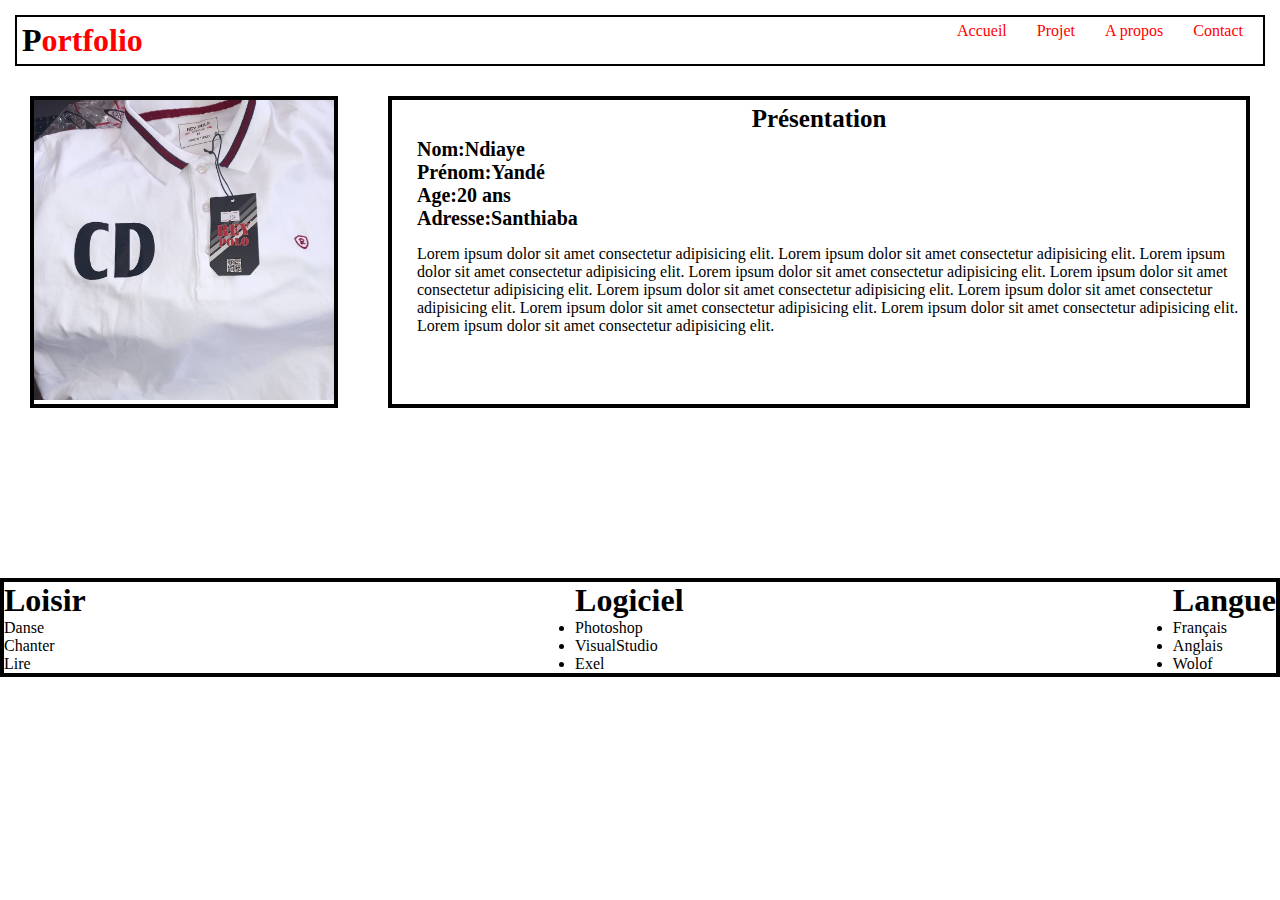
<file: pages/index.html>
<!DOCTYPE html>
<html lang="en">
<head>
    <meta charset="UTF-8">
    <meta name="viewport" content="width=device-width, initial-scale=1.0">
    <title>Document</title>
    <link rel="stylesheet" href="../styles/style.css">
</head>
<body>
    <main>
<header>
    <nav>
        <h1><span style="color: black;">P</span>ortfolio</h1>
        <ul>
            <li><a href="index.html">Accueil</a></li>
            <li><a href="projet.html">Projet</a></li>
            <li><a href="a propos.html">A propos</a></li>
            <li><a href="contacst.html">Contact</a></li>
        </ul>
    </nav>
</header>

<section class="section1">
<aside>
    <img src="../images/cd.jpg" alt="">
</aside>
<article>
    <h1>Présentation</h1>
    <h2>Nom:Ndiaye</h2>
    <h2>Prénom:Yandé</h2>
    <h2>Age:20 ans</h2>
    <h2>Adresse:Santhiaba</h2>
    <p>Lorem ipsum dolor sit amet consectetur adipisicing elit.
        Lorem ipsum dolor sit amet consectetur adipisicing elit.
        Lorem ipsum dolor sit amet consectetur adipisicing elit.
        Lorem ipsum dolor sit amet consectetur adipisicing elit.
        Lorem ipsum dolor sit amet consectetur adipisicing elit.
        Lorem ipsum dolor sit amet consectetur adipisicing elit.
        Lorem ipsum dolor sit amet consectetur adipisicing elit.
        Lorem ipsum dolor sit amet consectetur adipisicing elit.
        Lorem ipsum dolor sit amet consectetur adipisicing elit.
        Lorem ipsum dolor sit amet consectetur adipisicing elit.</p>
    </article>
</section>

<footer>
    <div>
        <h1>Loisir</h1>
        <ul>
            <li>Danse</li>
            <li>Chanter</li>
            <li>Lire</li>
        </ul>
    </div>

    <div>
        <h1>Logiciel</h1>
        <ul>
            <li>Photoshop</li>
            <li>VisualStudio</li>
            <li>Exel</li>
        </ul>
    </div>

    <div>
        <h1>Langue</h1>
        <ul>
            <li>Français</li>
            <li>Anglais</li>
            <li>Wolof</li>
        </ul>
    </div>
    
</footer>

</main>
</body>
</html>
</file>
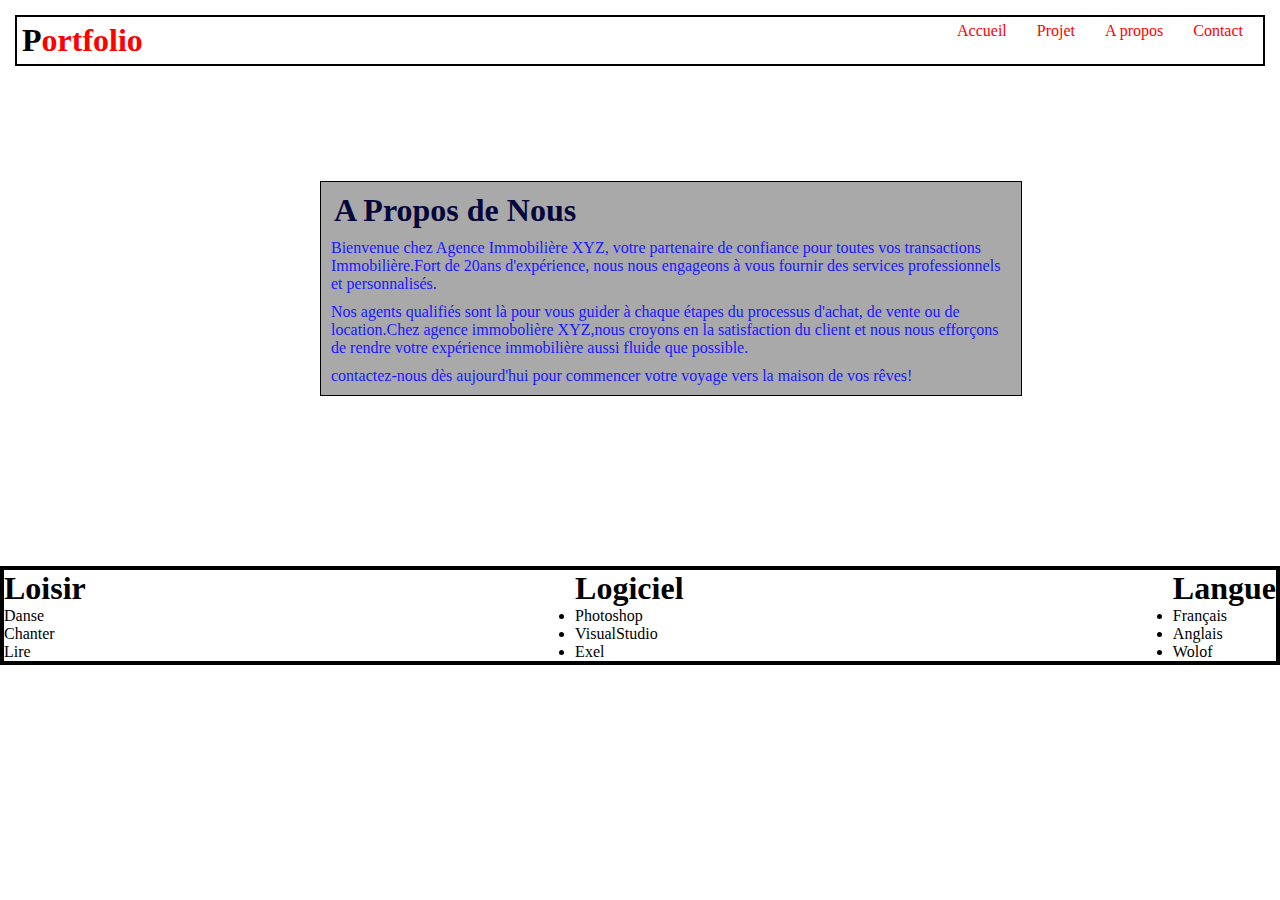
<file: pages/a propos.html>
<!DOCTYPE html>
<html lang="en">
<head>
    <meta charset="UTF-8">
    <meta name="viewport" content="width=device-width, initial-scale=1.0">
    <title>A propos</title>
    <link rel="stylesheet" href="../styles/style.css">
</head>
<body>
    <main>
<header>
    <nav>
        <h1><span style="color: black;">P</span>ortfolio</h1>
        <ul>
            <li><a href="index.html">Accueil</a></li>
            <li><a href="projet.html">Projet</a></li>
            <li><a href="a propos.html">A propos</a></li>
            <li><a href="contacst.html">Contact</a></li>
        </ul>
    </nav>
</header>

<section class="section3" >
    
       <h1>A Propos de Nous</h1>
       <p>Bienvenue chez Agence Immobilière XYZ, votre partenaire de confiance pour toutes vos transactions Immobilière.Fort de 20ans d'expérience, 
        nous nous engageons à vous fournir des services professionnels et personnalisés.</p>
        <p>Nos agents qualifiés sont là pour vous guider à chaque étapes du processus d'achat, de vente ou de location.Chez agence immobolière XYZ,nous croyons en la satisfaction du client et nous nous efforçons de rendre votre expérience immobilière aussi fluide que possible.</p>
        <p>contactez-nous dès aujourd'hui pour commencer votre voyage vers la maison de vos rêves!</p>

    </div>
</section>

<footer>
    <div>
        <h1>Loisir</h1>
        <ul>
            <li>Danse</li>
            <li>Chanter</li>
            <li>Lire</li>
        </ul>
    </div>

    <div>
        <h1>Logiciel</h1>
        <ul>
            <li>Photoshop</li>
            <li>VisualStudio</li>
            <li>Exel</li>
        </ul>
    </div>

    <div>
        <h1>Langue</h1>
        <ul>
            <li>Français</li>
            <li>Anglais</li>
            <li>Wolof</li>
        </ul>
    </div>
    
</footer>

</main>
</body>
</html>
</file>
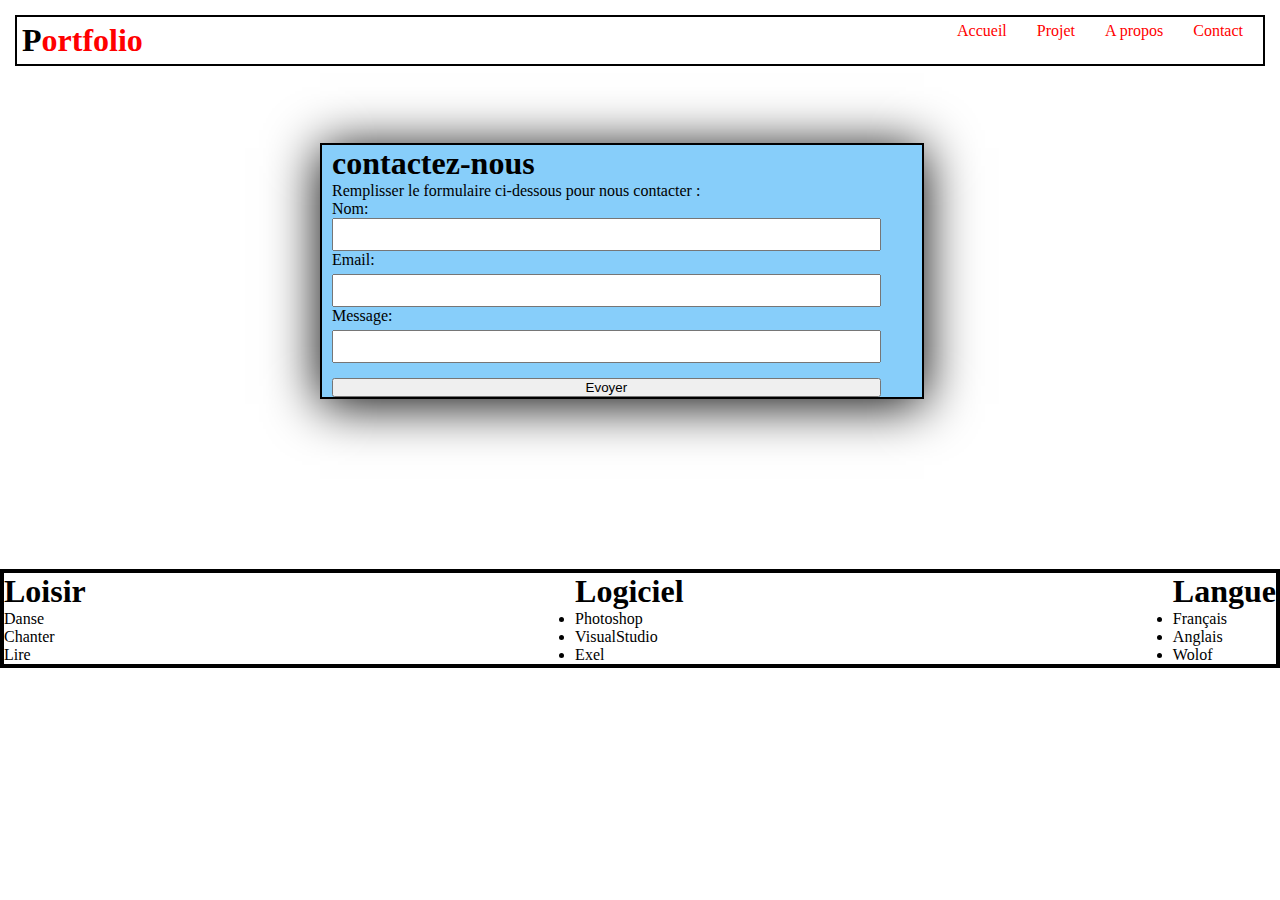
<file: pages/contacst.html>
<!DOCTYPE html>
<html lang="en">
<head>
    <meta charset="UTF-8">
    <meta name="viewport" content="width=device-width, initial-scale=1.0">
    <title>Document</title>
    <link rel="stylesheet" href="../styles/style.css">
</head>
<body>
   <main>
    <header>
        <nav>
            <h1><span style="color: black;">P</span>ortfolio</h1>
            <ul>
                <li><a href="index.html">Accueil</a></li>
                <li><a href="projet.html">Projet</a></li>
                <li><a href="a propos.html">A propos</a></li>
                <li><a href="contacst.html">Contact</a></li>
            </ul>
        </nav>
    </header>
    
    <section class="section2">
        <div class="bloc">
          <h1>contactez-nous</h1>
          <p>Remplisser le formulaire ci-dessous pour nous contacter :</p>
          <label for="">Nom:</label> <br>
          <input class="moi" type="text">
          <label for="">Email:</label> <br>
          <input class="toi" type="email">
          <label for="">Message:</label> <br>
          <input class="lui" type="text">
          <button class="nous">Evoyer</button> 
        </div>

    </section>
    <footer>
        <div>
            <h1>Loisir</h1>
            <ul>
                <li>Danse</li>
                <li>Chanter</li>
                <li>Lire</li>
            </ul>
        </div>
    
        <div>
            <h1>Logiciel</h1>
            <ul>
                <li>Photoshop</li>
                <li>VisualStudio</li>
                <li>Exel</li>
            </ul>
        </div>
    
        <div>
            <h1>Langue</h1>
            <ul>
                <li>Français</li>
                <li>Anglais</li>
                <li>Wolof</li>
            </ul>
        </div>
        
    </footer>
   </main> 
</body>
</html>
</file>
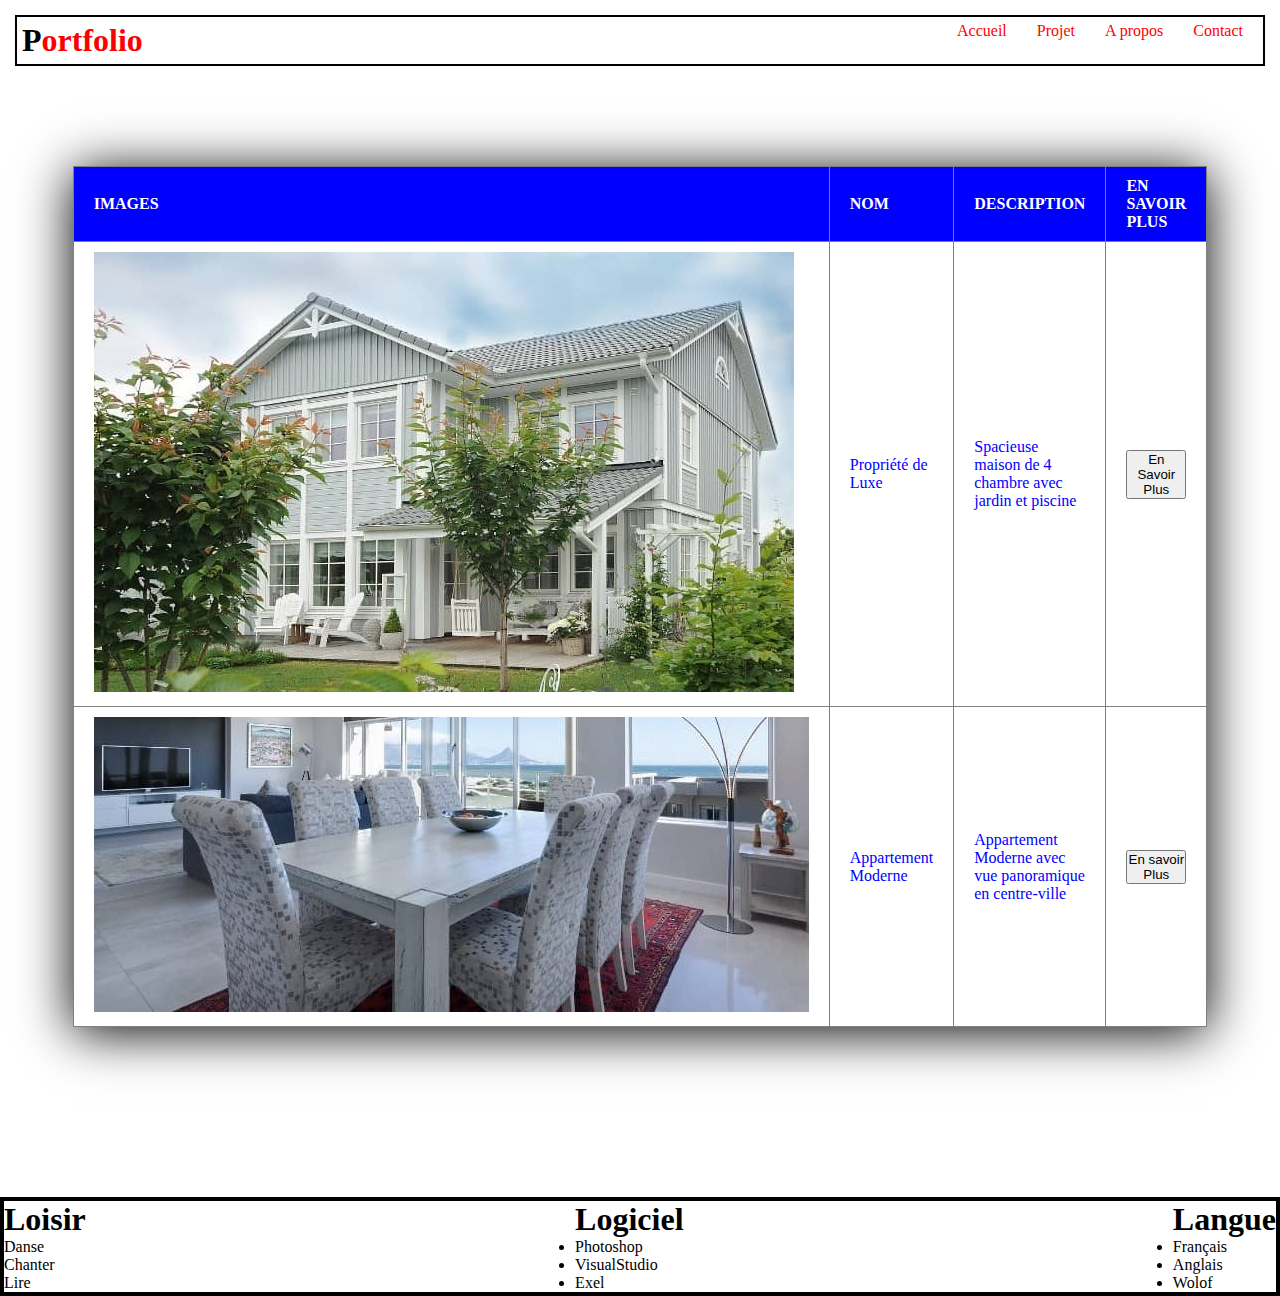
<file: pages/projet.html>
<!DOCTYPE html>
<html lang="en">
<head>
    <meta charset="UTF-8">
    <meta name="viewport" content="width=device-width, initial-scale=1.0">
    <title>Projet</title>
    <link rel="stylesheet" href="../styles/style.css">
</head>
<body>
    <main>
<header>
    <nav>
        <h1><span style="color: black;">P</span>ortfolio</h1>
        <ul>
            <li><a href="index.html">Accueil</a></li>
            <li><a href="projet.html">Projet</a></li>
            <li><a href="a propos.html">A propos</a></li>
            <li><a href="contacst.html">Contact</a></li>
        </ul>
    </nav>
</header>

<section class="section4">
    <table>
        
        <thead>
            
            <tr>
               <th>IMAGES</th> 
               <th>NOM</th>
               <th>DESCRIPTION</th>
               <th>EN SAVOIR PLUS</th>
            </tr>
        </thead>

        <tbody>
            <tr>
                <td><img src="../images/maison2.jpg" alt="100px"></td>
                <td>Propriété de Luxe</td>
                <td>Spacieuse maison de 4 chambre avec jardin et piscine</td>
                <td><button>En Savoir Plus</button></td>
                
            </tr>
            <tr>
                <td><img src="../images/maison.jpg" alt="100px"></td>
                <td>Appartement Moderne</td>
                <td>Appartement Moderne avec vue panoramique en centre-ville</td>
                <td> <button>En savoir Plus</button></td>
            </tr>
        </tbody>
    </table>
</section>

<footer>
    <div>
        <h1>Loisir</h1>
        <ul>
            <li>Danse</li>
            <li>Chanter</li>
            <li>Lire</li>
        </ul>
    </div>

    <div>
        <h1>Logiciel</h1>
        <ul>
            <li>Photoshop</li>
            <li>VisualStudio</li>
            <li>Exel</li>
        </ul>
    </div>

    <div>
        <h1>Langue</h1>
        <ul>
            <li>Français</li>
            <li>Anglais</li>
            <li>Wolof</li>
        </ul>
    </div>
    
</footer>

</main>
</body>
</html>
</file>
<file: styles/style.css>
*{
    margin: 0;
    padding: 0;
}
nav{
    display: flex;
    justify-content: space-between;
    border: 2px solid black;
    margin: 15px;
    padding: 5px;
}
nav h1{
    color: red;
}
 nav ul{
    display: flex;
}
 nav li{
    list-style: none;
}
ul li a{
    text-decoration: none;
    margin: 15px;
    color: red;
}
.section1{
display: flex;
margin: 30px;

}
aside img{
    height: 300px;
    
}
article{
    margin-left: 50px;
    
}
article h1{
    text-align: center;
    padding: 5px;
    font-size: 25px;
}
article h2{
    margin-left: 25px;
    font-size: 20px;
    
    
}
article p{
    margin-top: 15px;
    margin-left: 25px;
}

article, aside{
    border: 4px solid black;
   
}
footer{
    display: flex;
    justify-content: space-between;
    border: 4px solid black;
    margin-top: 170px;
}

.section2{
    margin-top: 6%;
    margin-left: 25%;
    border: 2px solid black;
   width: 600px;
align-items: center;
justify-content: center;
background-color: lightskyblue;
box-shadow:0 5px 50px;
}

.moi{
    width: 90%;
    padding: 7px;

}
.toi{
    width: 90%;
    margin-top: 5px;
    padding: 7px;
}
.lui{
    width: 90%;
    margin-top: 5px;
    padding: 7px;
}
.nous{
    
    margin-top: 15px;
    width: 93%;
}
 .bloc{
    margin-left: 10px;
}
.bloc h1{
    
}
.section3{
    width: 700px;
    border: 1px solid black;
    margin-left: 25%;
    margin-top: 9%;
    background-color: darkgrey;
    
}
.section3 h1{
    color: rgb(6, 6, 59);
    margin-left: 13px;
    margin-top: 10px;
    
}
.section3 p{
    color: rgb(24, 24, 255);
    margin: 10px;
}

.section4 table{
    border-collapse: collapse;
    min-width: 400px;
    width: 600px;
    box-shadow: 0 5px 50px;
    margin: 100px auto;
    
    
}
.section4 thead tr{
    background-color: blue;
    color: white;
    text-align: left;
}
th,td{
    padding: 10px 20px;
}
tbody,tr,td,th{
    border: 1px solid gray
}
tr,td{
    color: blue;
}
</file>
